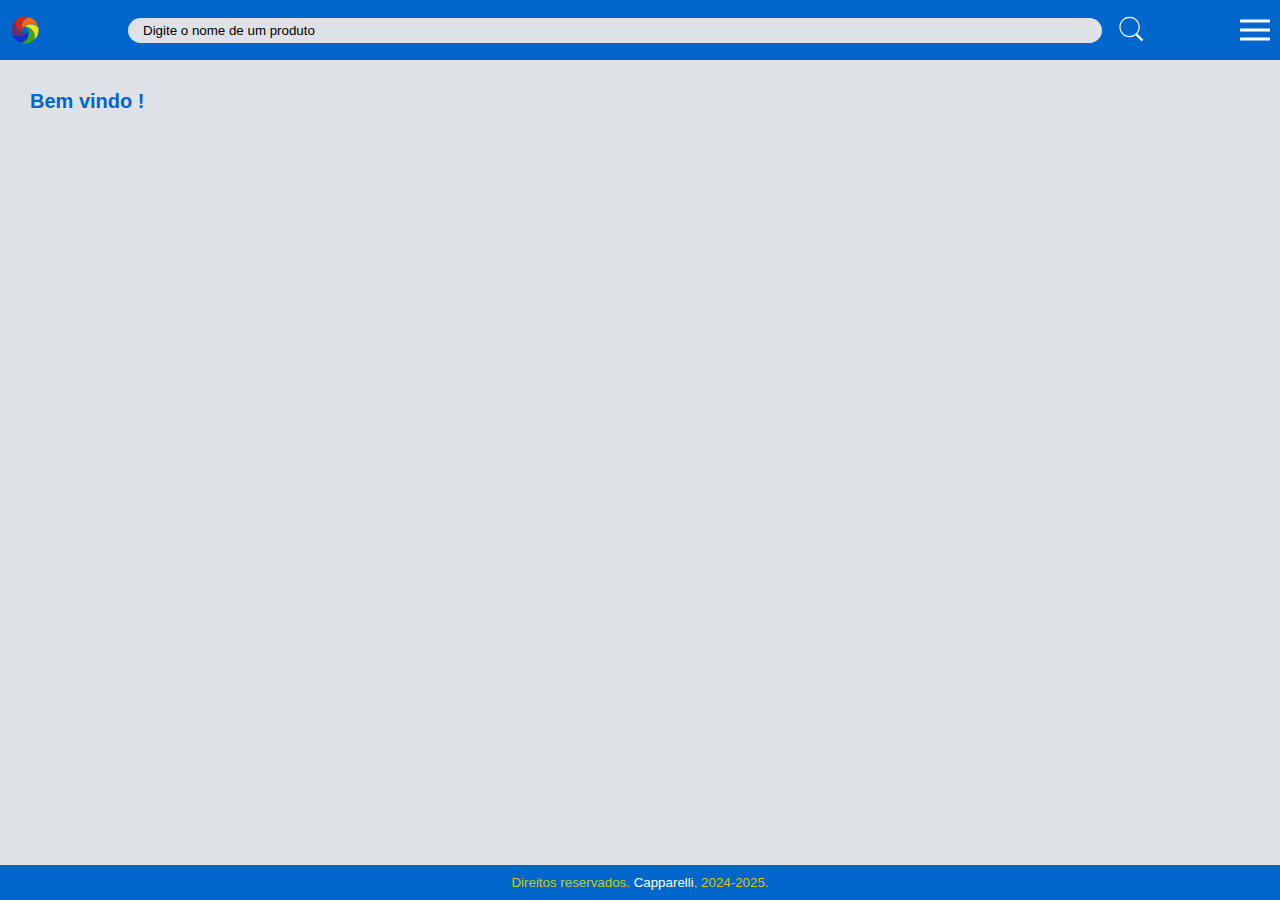
<file: index.html>
<!DOCTYPE html>
<html lang="pt-br">
<head>
    <meta charset="UTF-8">
    <link rel="stylesheet" href="src/shared/css/all.css">
    <link rel="stylesheet" href="src/shared/css/index.css">
    <link rel="stylesheet" href="src/shared/css/forms.css">
    <link rel="shortcut icon" href="src/shared/img/logo.png" type="image/x-icon">
    <meta name="viewport" content="width=device-width, initial-scale=1.0">
    <title>App Beam</title>
</head>
<body>
    <header>
        <img src="src/shared/img/logo.png" alt="logo" title="CIA">

        <div class="search">
            <input type="text" name="" id="" placeholder="Digite o nome de um produto">
            <img id="btnSearch" class="btnSearch" src="src/shared/img/search.svg" alt="search" title="Search">
        </div>
    
        <img id="btnMenu" src="src/shared/img/menu.svg" alt="logo" title="Menu">
    </header>


    <main>
        <section class="content">
            <h2>Bem vindo !</h2>
        </section>
        <aside id="menu">
            <nav>
                <ul>
                    <li><a href="#">Blog</a></li>
                    <li><a href="src/client/catalog">Catalog</a></li>
                </ul>
            </nav>
            <nav>
                <ul>
                    <li><a href="src/client/login">Login</a></li>
                    <li><a href="#">About us</a></li>
                </ul>
            </nav>
        </aside>
    </main>
    
    <footer>
        <p class="copyright">Direitos reservados. <span class="author">Capparelli</span>, 2024-2025.</p>
    </footer>
</body>
<script src="src/shared/js/menu.js"></script>
</html>
</file>
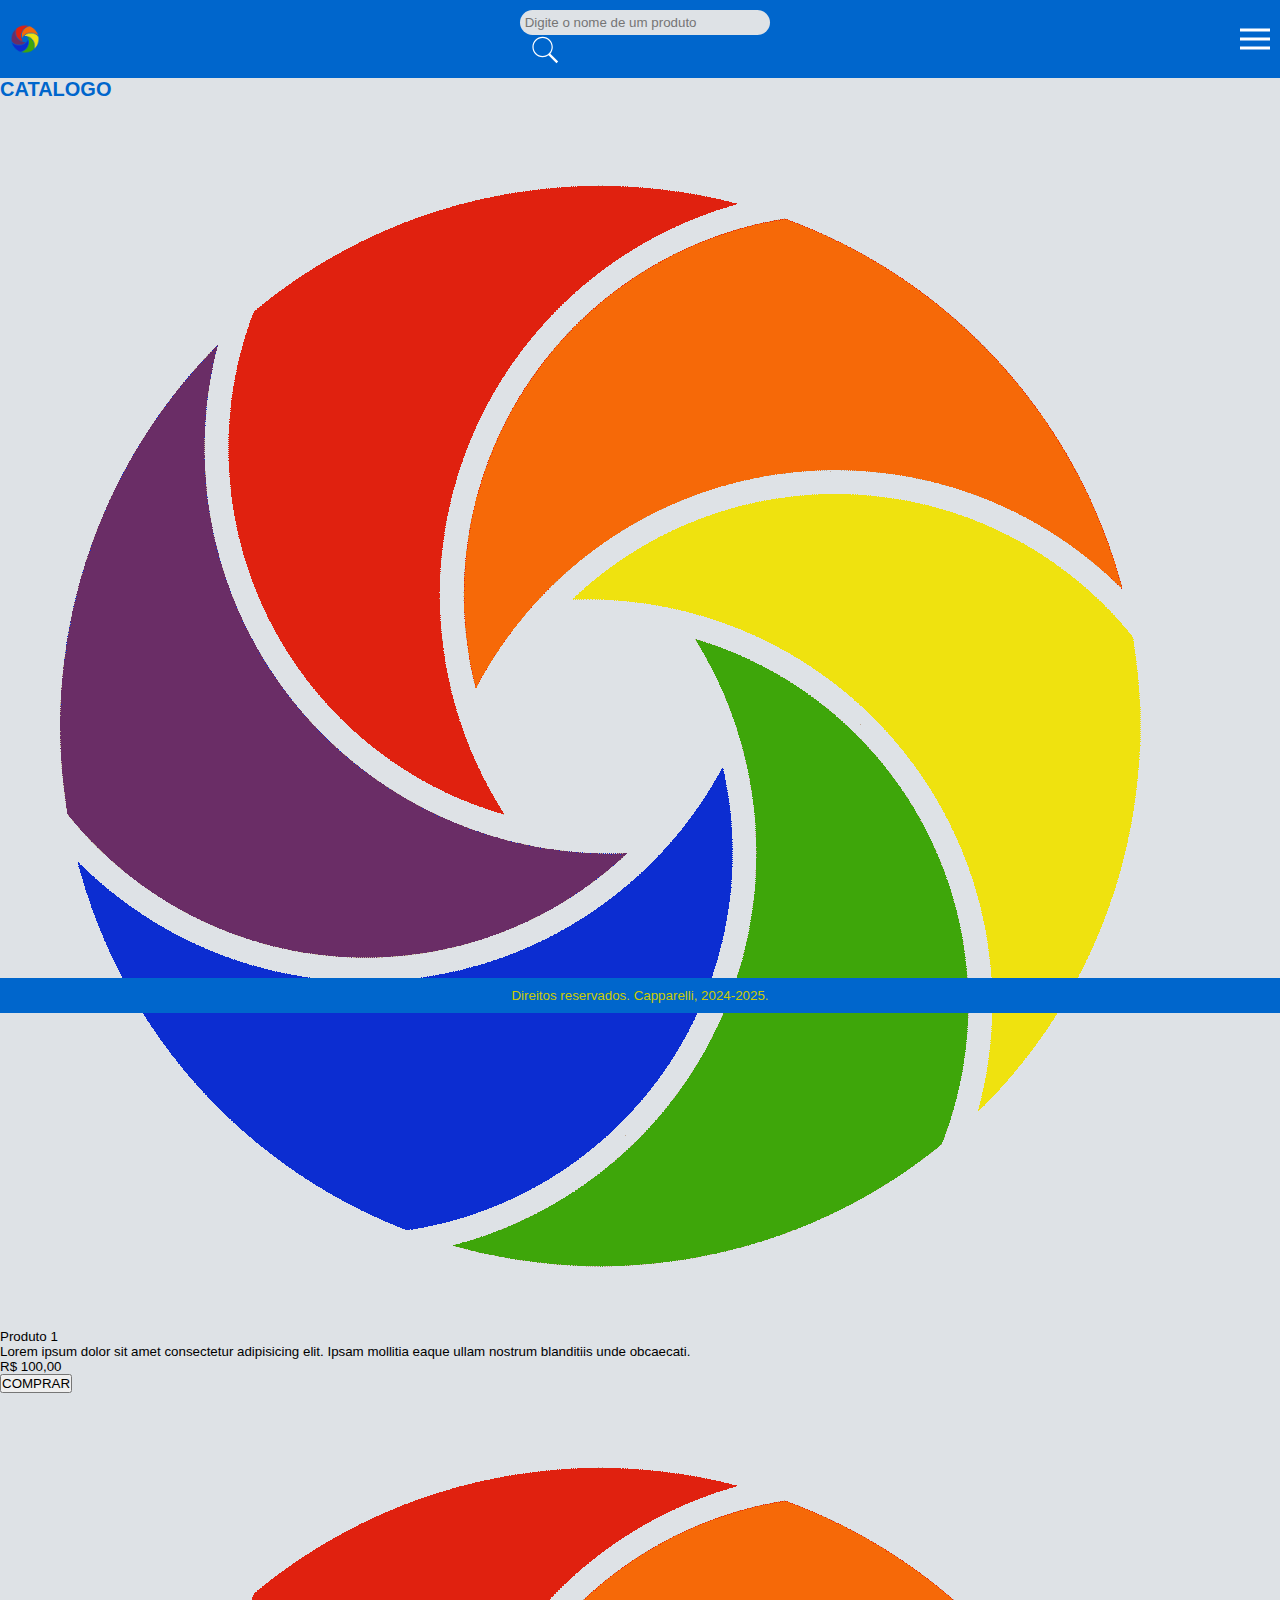
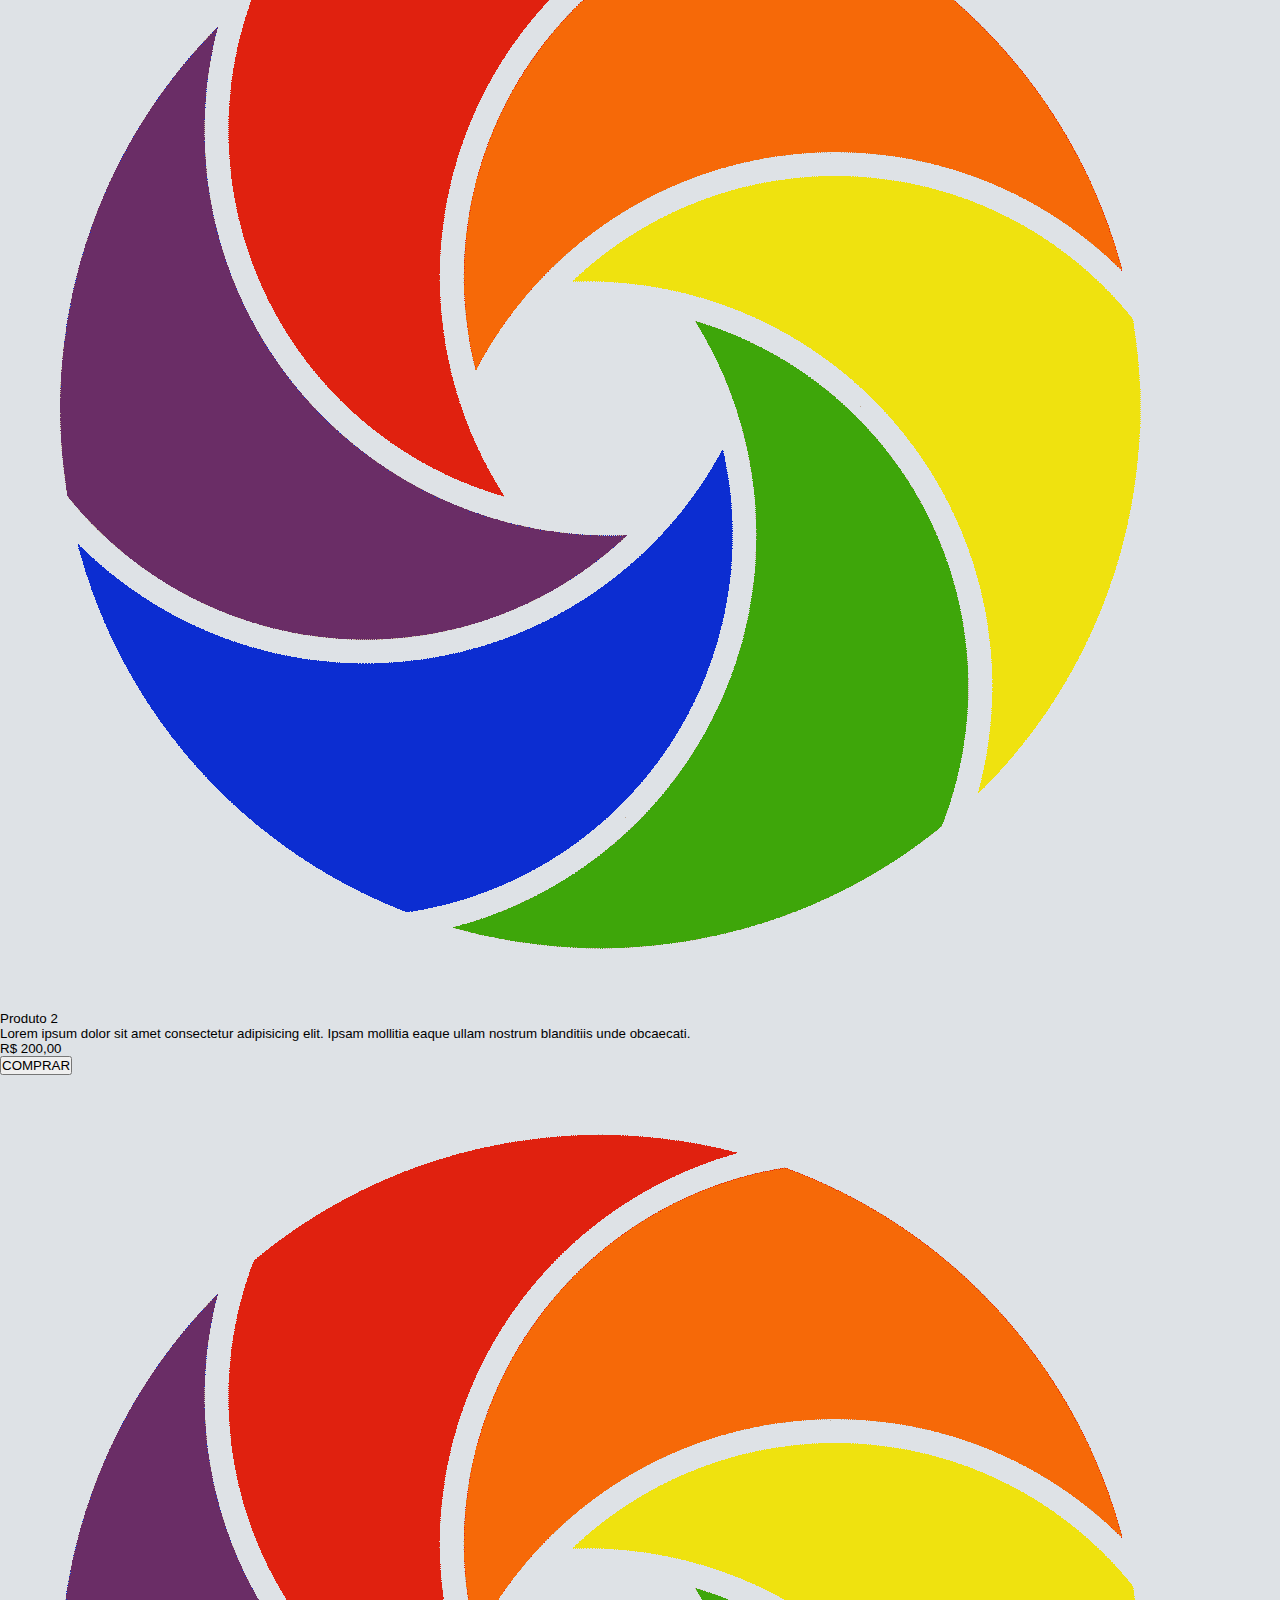
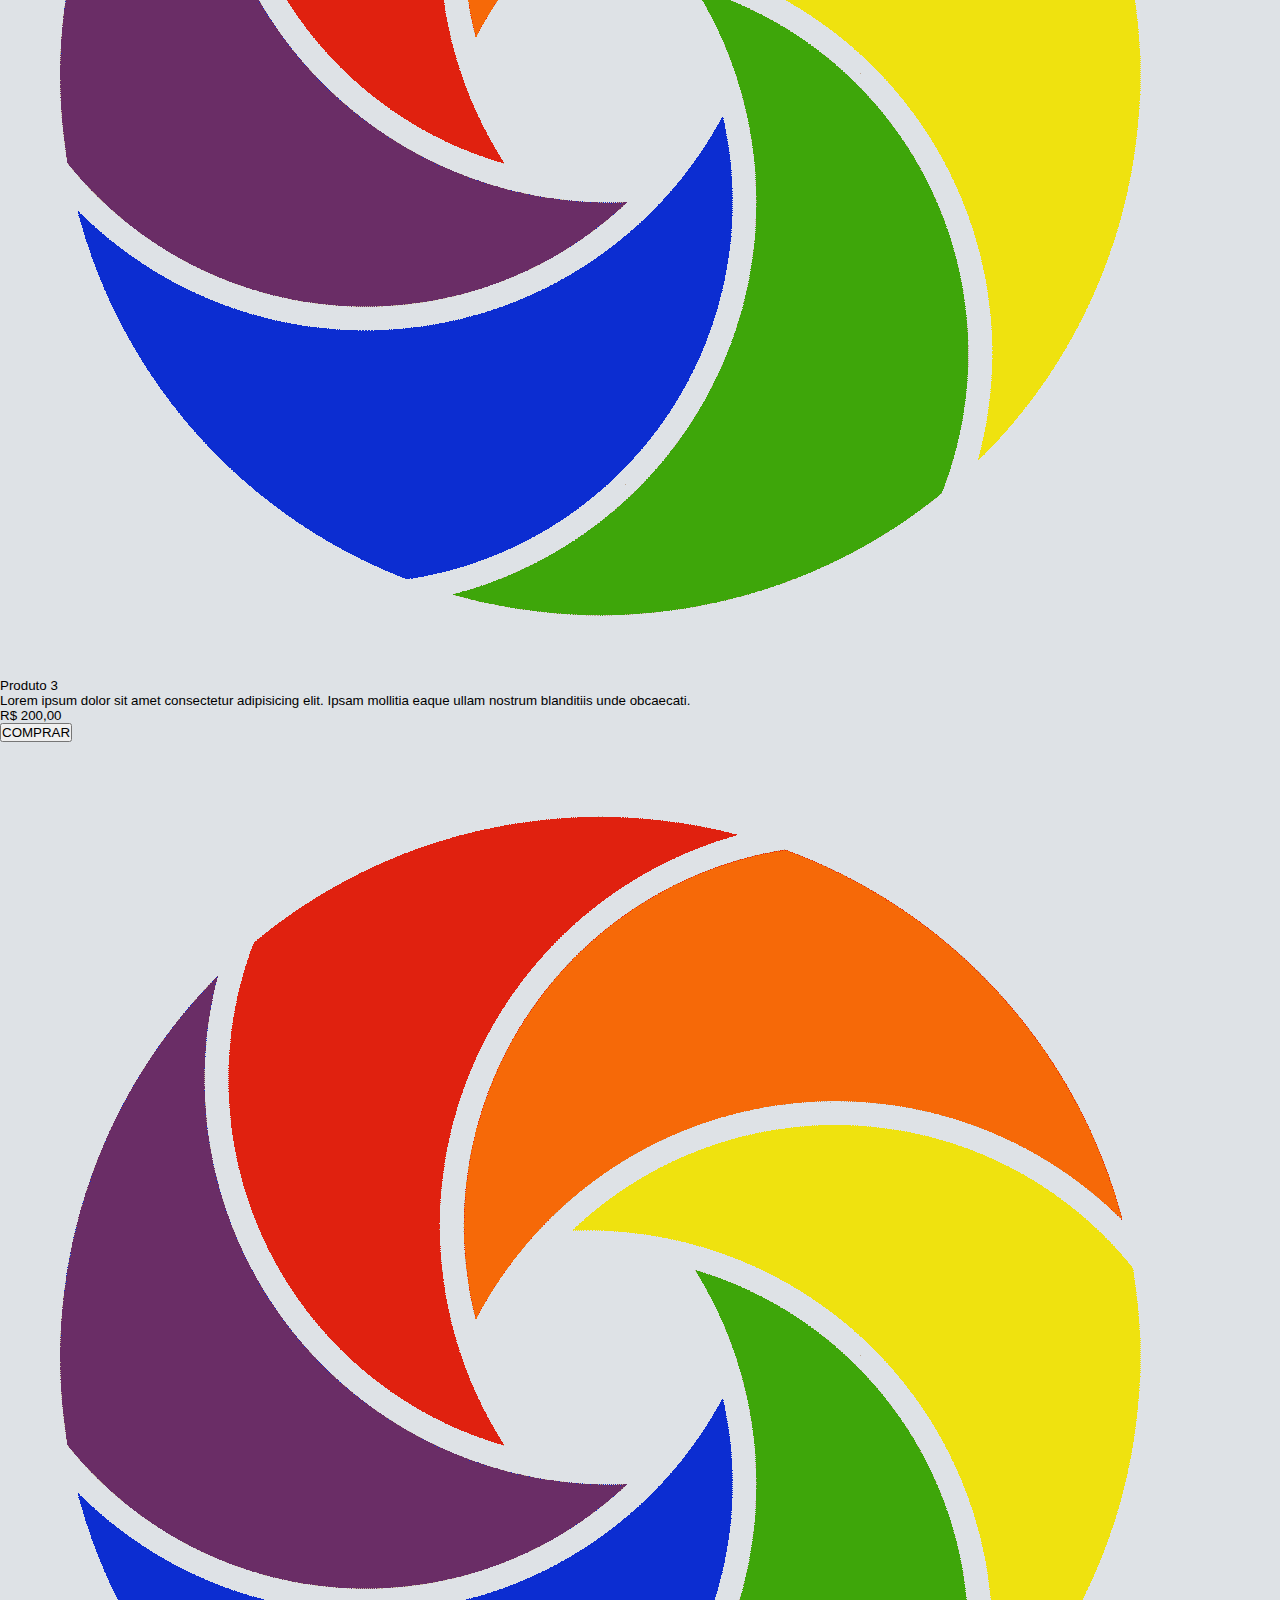
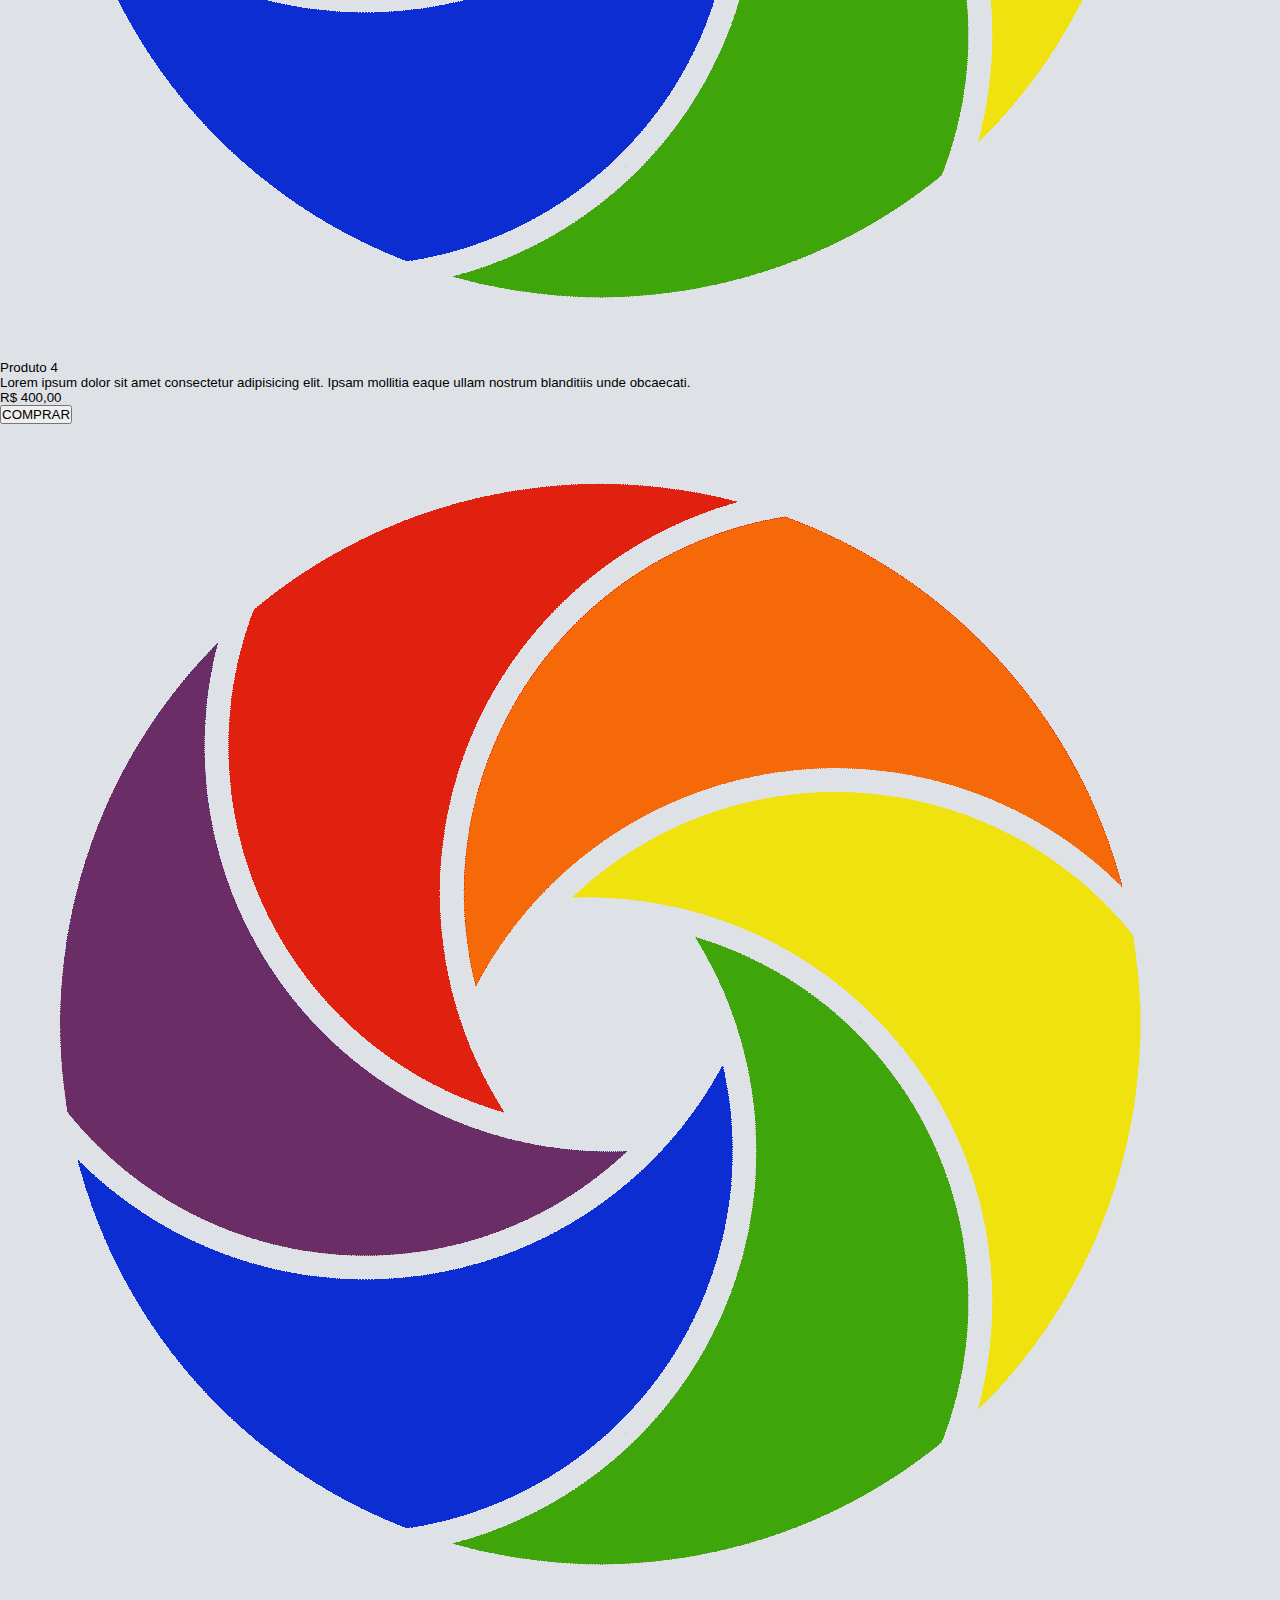
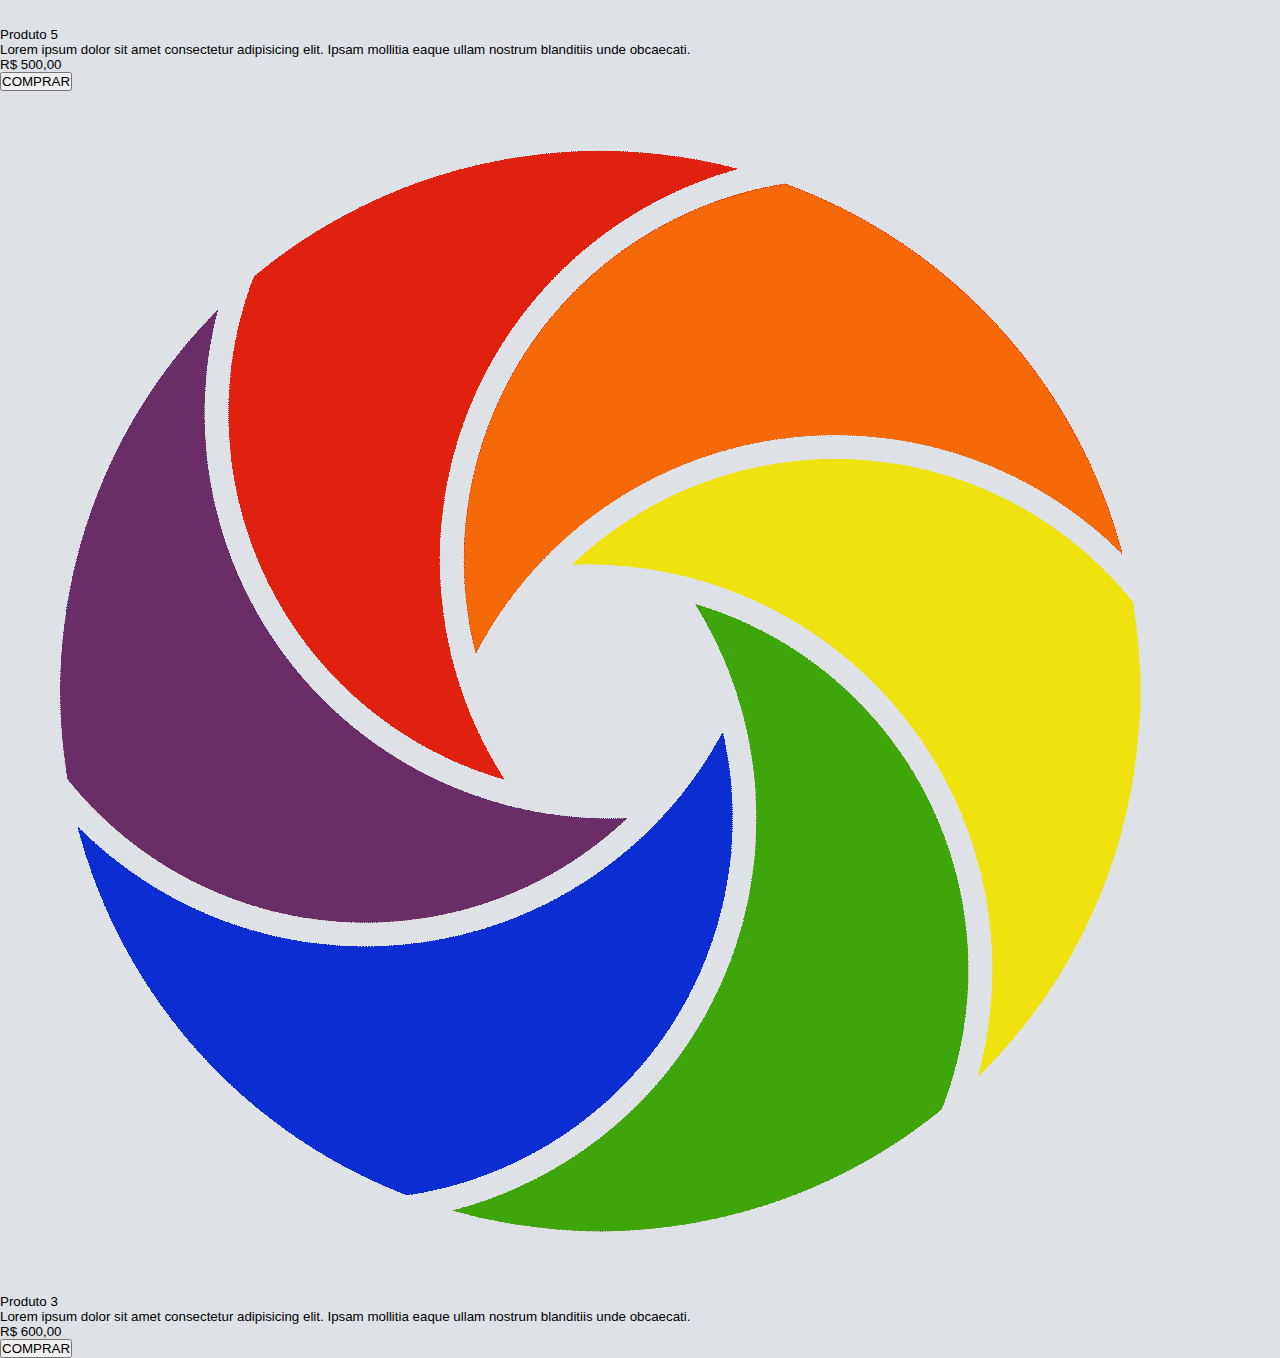
<file: src/client/catalog/index.html>
<!DOCTYPE html>
<html lang="pt-br">
<head>
    <meta charset="UTF-8">
    <link rel="stylesheet" href="../../shared/css/all.css">
    <link rel="shortcut icon" href="../../shared/img/logo.png" type="image/x-icon">
    <meta name="viewport" content="width=device-width, initial-scale=1.0">
    <title>Catalog</title>
</head>
<body>
    <header>
        <img src="../../shared/img/logo.png" alt="logo" title="CIA">

        <div class="search">
            <input type="text" name="" id="" placeholder="Digite o nome de um produto">
            <img id="btnSearch" class="btnSearch" src="../..//shared/img/search.svg" alt="search" title="Search">
        </div>
    
        <img id="btnMenu" src="../../shared/img/menu.svg" alt="logo" title="Menu">
    </header>

    <main>
        <section class="content">
            <h2>CATALOGO</h2>
            <div class="categories">
                <div class="category">
                    <a class="categoryName" onclick="showProducts(this);">Categoria 1</a>
                    <div class="products">
                        <div class="product" id="prod-1">
                            <img src="../../shared/img/logo.png" alt="produto 1">
                            <div>
                                <p class="prodName">Produto 1</p>
                                <p class="prodDesc">Lorem ipsum dolor sit amet consectetur adipisicing elit. Ipsam mollitia eaque ullam nostrum blanditiis unde obcaecati. </p>
                                <div class="prodBuy">
                                    <p id="valProd1">R$ 100,00</p>
                                    <button class="prodButton button" id="btnProd1" type="button">COMPRAR</button>
                                </div>
                            </div>
                        </div>
                    </div>
                </div>
                <div class="category">
                    <a class="categoryName" onclick="showProducts(this);">Categoria 2</a>
                    <div class="products">
                        <div class="product" id="prod-2">
                            <img src="../../shared/img/logo.png" alt="produto 2">
                            <div>
                                <p class="prodName">Produto 2</p>
                                <p class="prodDesc">Lorem ipsum dolor sit amet consectetur adipisicing elit. Ipsam mollitia eaque ullam nostrum blanditiis unde obcaecati. </p>
                                <div class="prodBuy">
                                    <p id="valProd1">R$ 200,00</p>
                                    <button class="prodButton button" id="btnProd2" type="button">COMPRAR</button>
                                </div>
                            </div>
                        </div>
                        <div class="product" id="prod-3">
                            <img src="../../shared/img/logo.png" alt="produto 3">
                            <div>
                                <p class="prodName">Produto 3</p>
                                <p class="prodDesc">Lorem ipsum dolor sit amet consectetur adipisicing elit. Ipsam mollitia eaque ullam nostrum blanditiis unde obcaecati. </p>
                                <div class="prodBuy">
                                    <p id="valProd1">R$ 200,00</p>
                                    <button class="prodButton button" id="btnProd3" type="button">COMPRAR</button>
                                </div>
                            </div>
                        </div>
                    </div>
                </div>
                <div class="category">
                    <a class="categoryName" onclick="showProducts(this);">Categoria 3</a>
                    <div class="products">
                        <div class="product" id="prod-4">
                            <img src="../../shared/img/logo.png" alt="produto 4">
                            <div>
                                <p class="prodName">Produto 4</p>
                                <p class="prodDesc">Lorem ipsum dolor sit amet consectetur adipisicing elit. Ipsam mollitia eaque ullam nostrum blanditiis unde obcaecati. </p>
                                <div class="prodBuy">
                                    <p id="valProd1">R$ 400,00</p>
                                    <button class="prodButton button" id="btnPro4" type="button">COMPRAR</button>
                                </div>
                            </div>
                        </div>
                        <div class="product" id="prod-5">
                            <img src="../../shared/img/logo.png" alt="produto 5">
                            <div>
                                <p class="prodName">Produto 5</p>
                                <p class="prodDesc">Lorem ipsum dolor sit amet consectetur adipisicing elit. Ipsam mollitia eaque ullam nostrum blanditiis unde obcaecati. </p>
                                <div class="prodBuy">
                                    <p id="valProd1">R$ 500,00</p>
                                    <button class="prodButton button" id="btnProd5" type="button">COMPRAR</button>
                                </div>
                            </div>
                        </div>
                        <div class="product" id="prod-6">
                            <img src="../../shared/img/logo.png" alt="produto 6">
                            <div>
                                <p class="prodName">Produto 3</p>
                                <p class="prodDesc">Lorem ipsum dolor sit amet consectetur adipisicing elit. Ipsam mollitia eaque ullam nostrum blanditiis unde obcaecati. </p>
                                <div class="prodBuy">
                                    <p id="valProd6">R$ 600,00</p>
                                    <button class="prodButton button" id="btnProd6" type="button">COMPRAR</button>
                                </div>
                            </div>
                        </div>
                    </div>
                </div>
            </div>
        </section>
        <aside id="menu" class="menu">
            <a href="../../../index.html">HOME</a>
            <a href="../login">Login</a>
        </aside>
    </main>
    
    <footer>
        <p class="copyright">Direitos reservados. Capparelli, 2024-2025.</p>
    </footer>
</body>
<script src="../../shared/js/menu.js"></script>
<script src="js/catalog.js"></script>
</html>
</file>
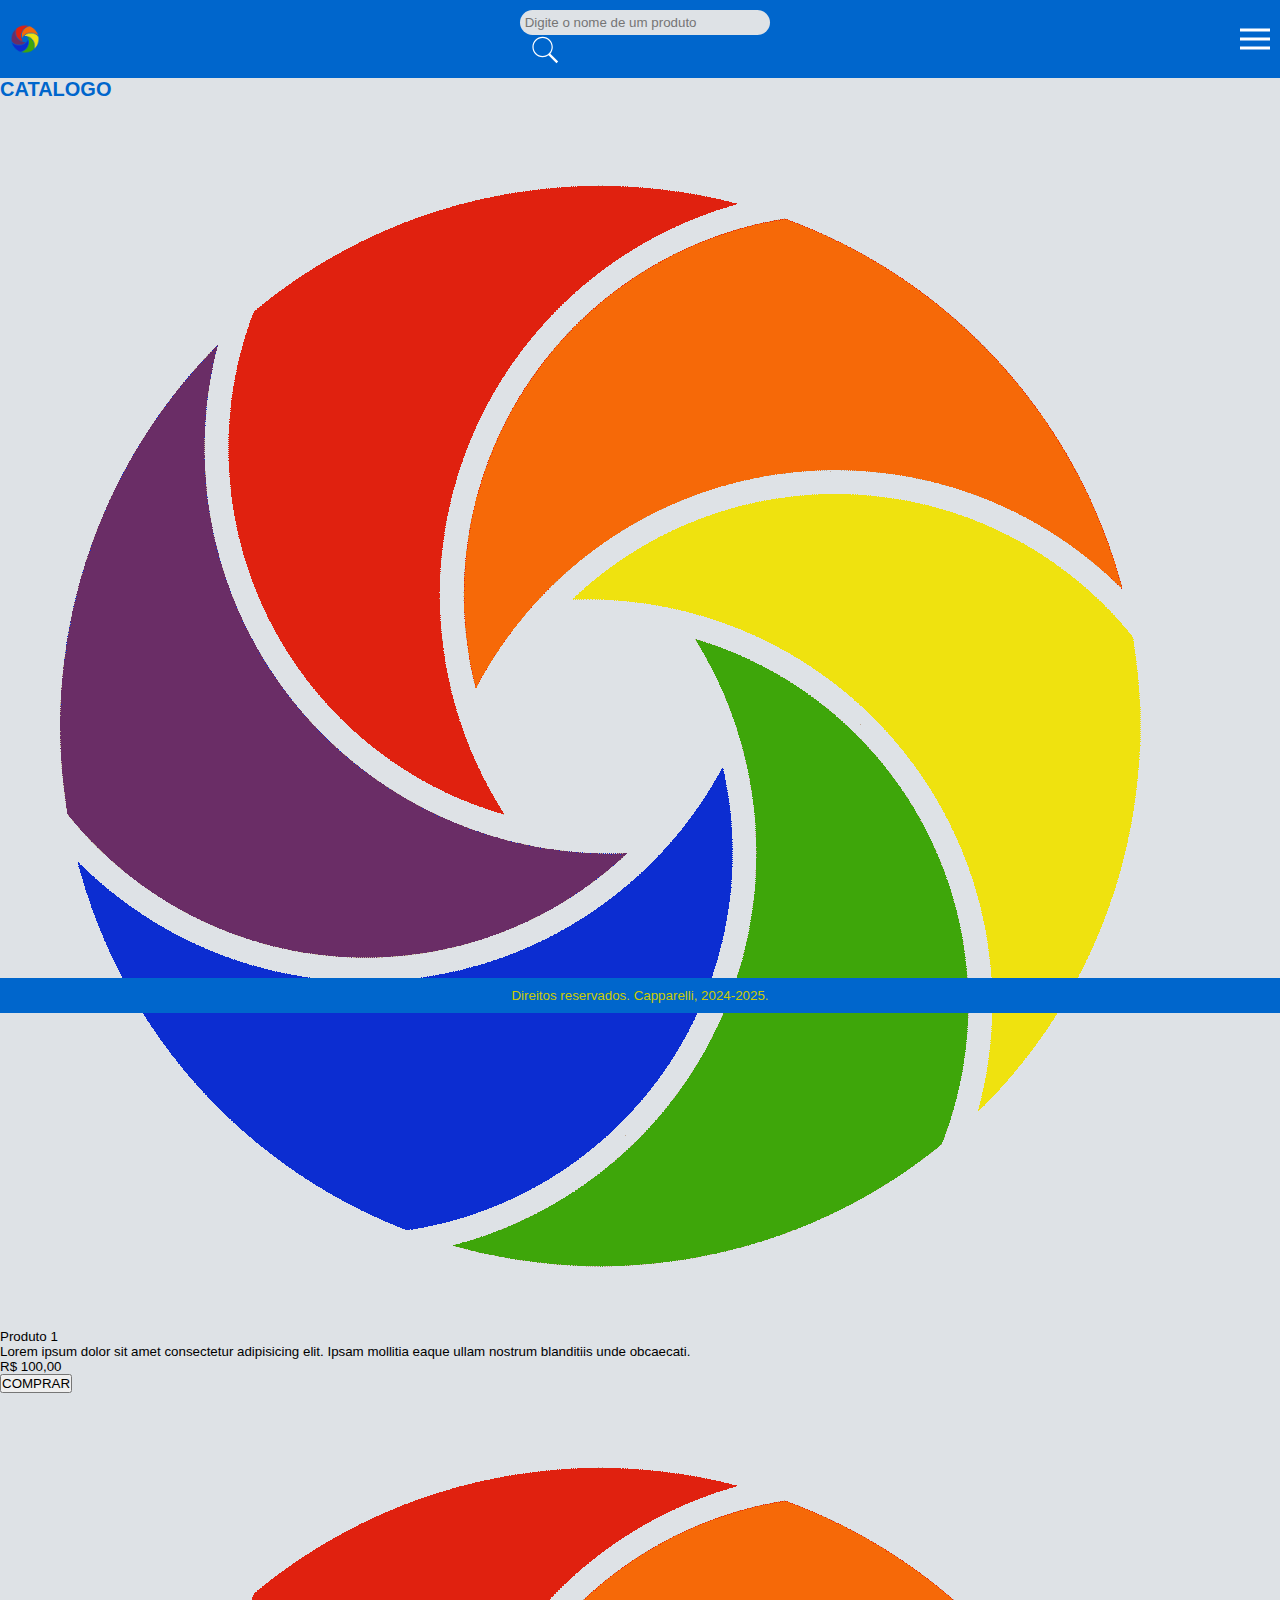
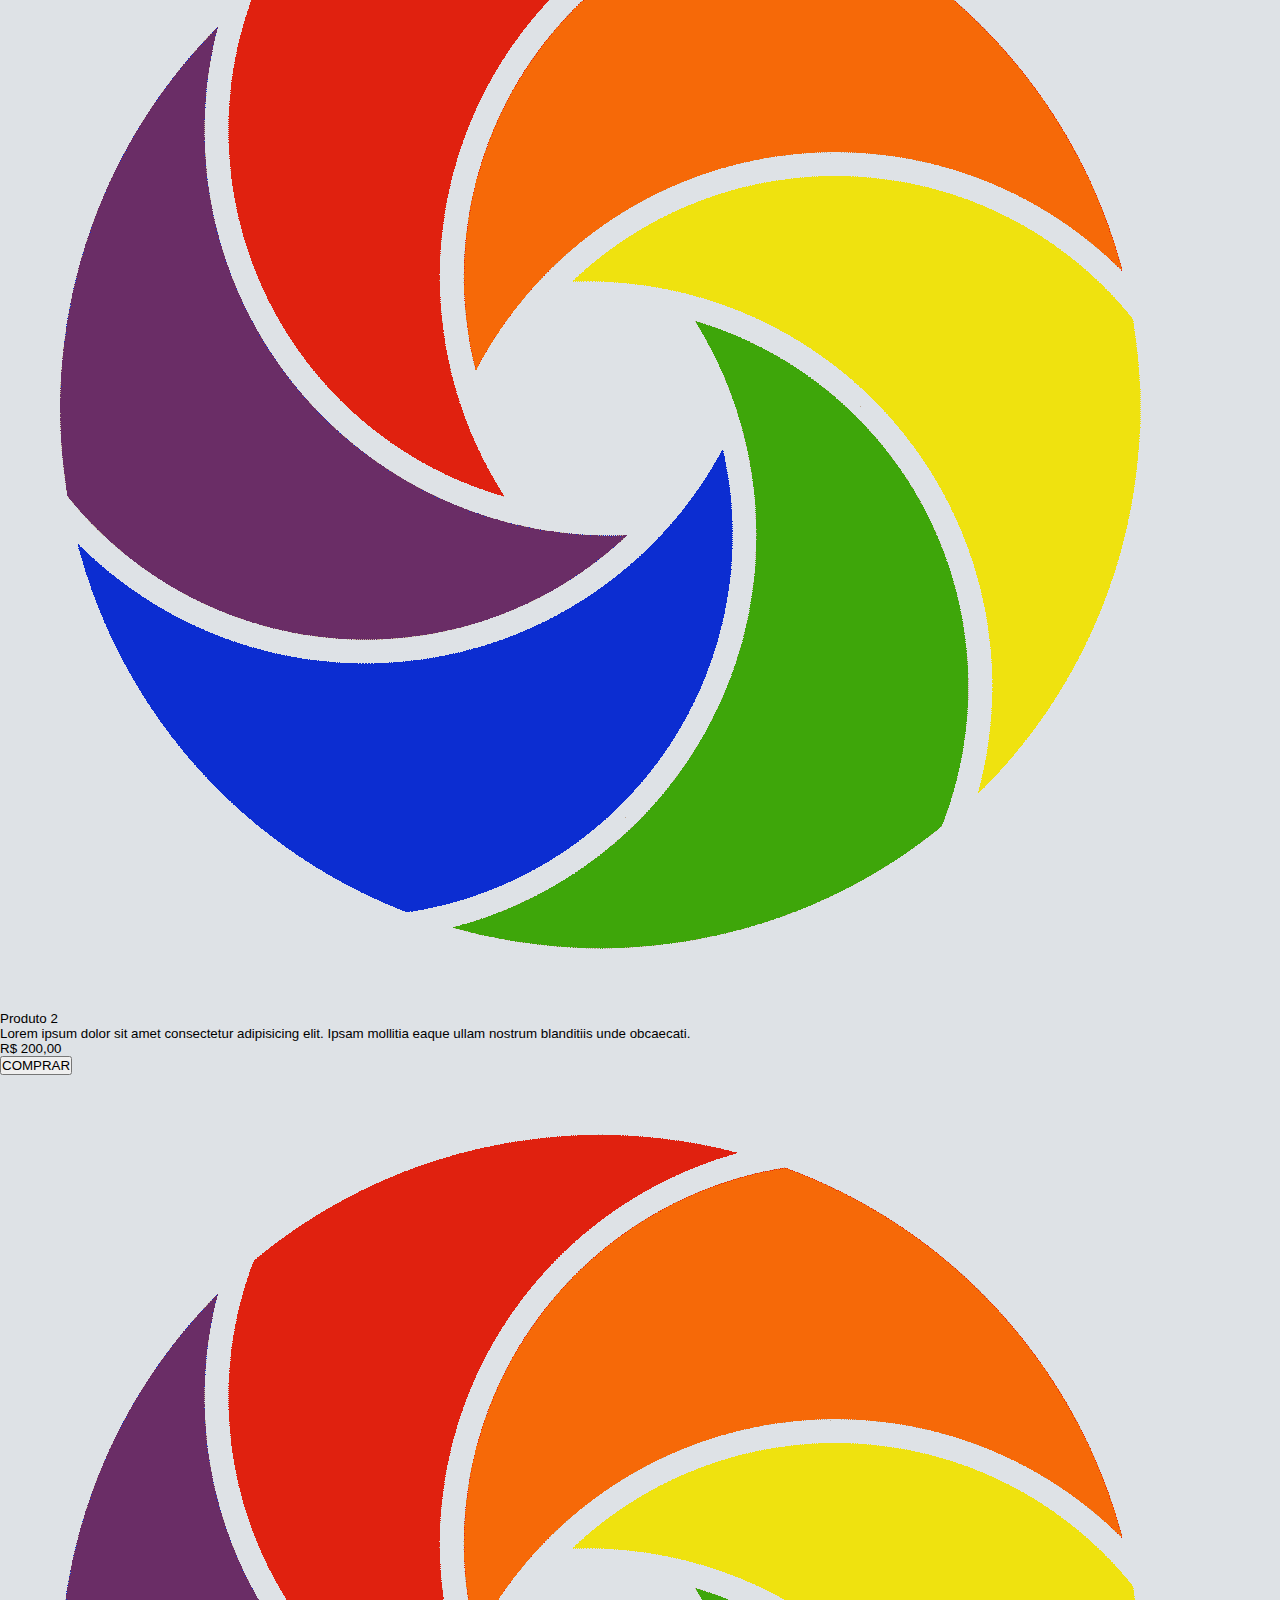
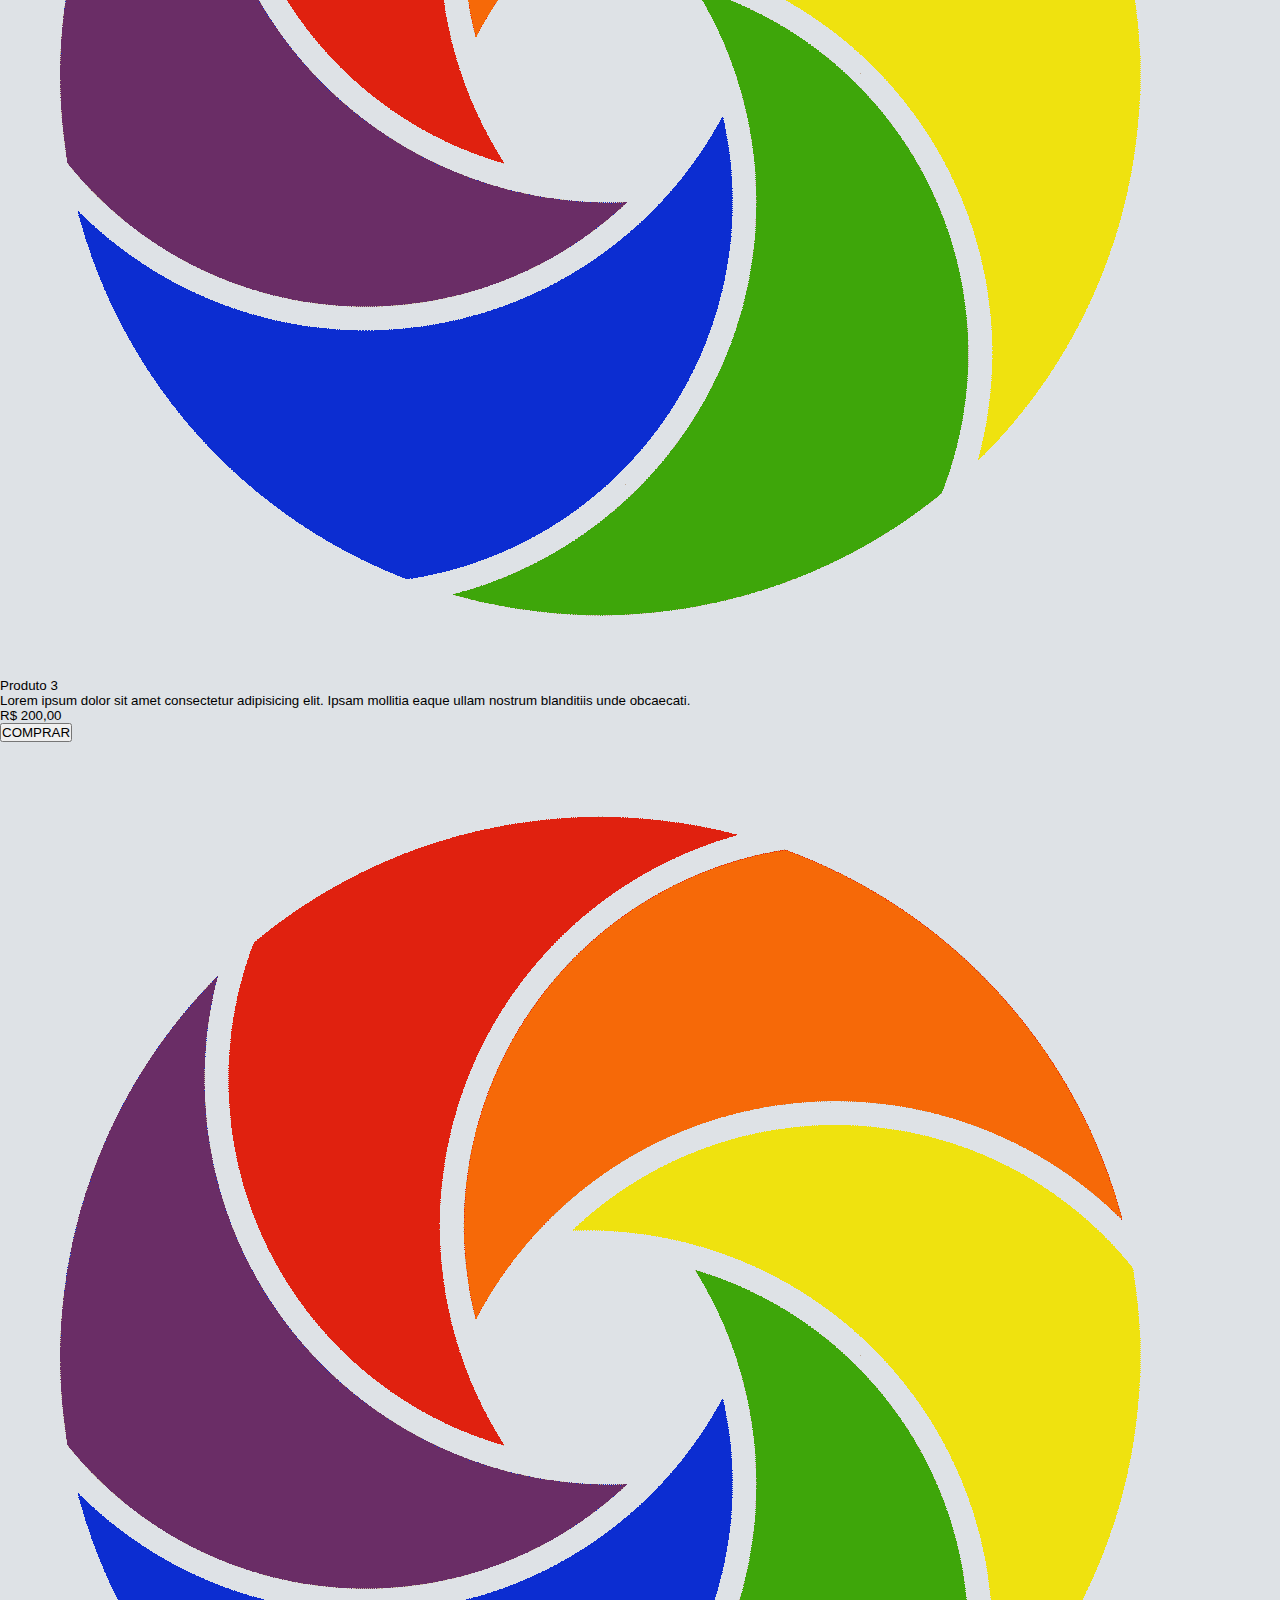
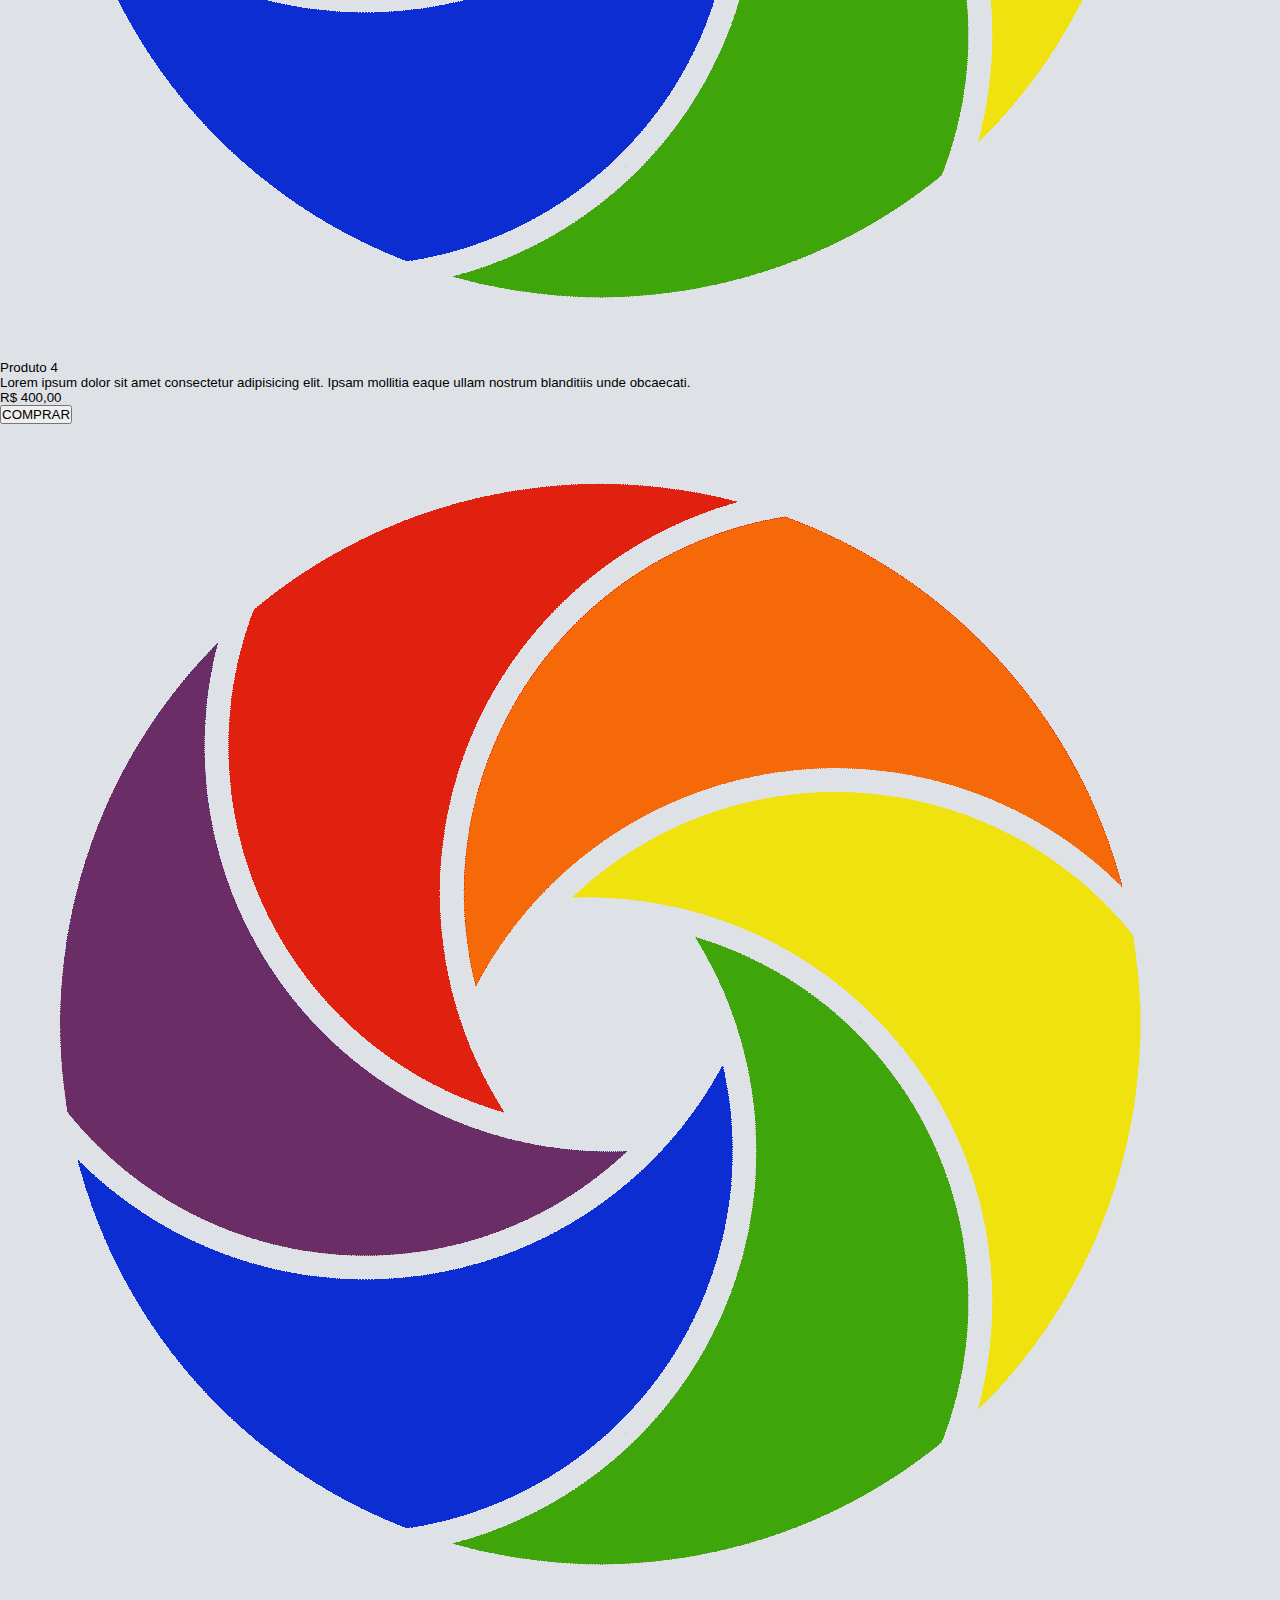
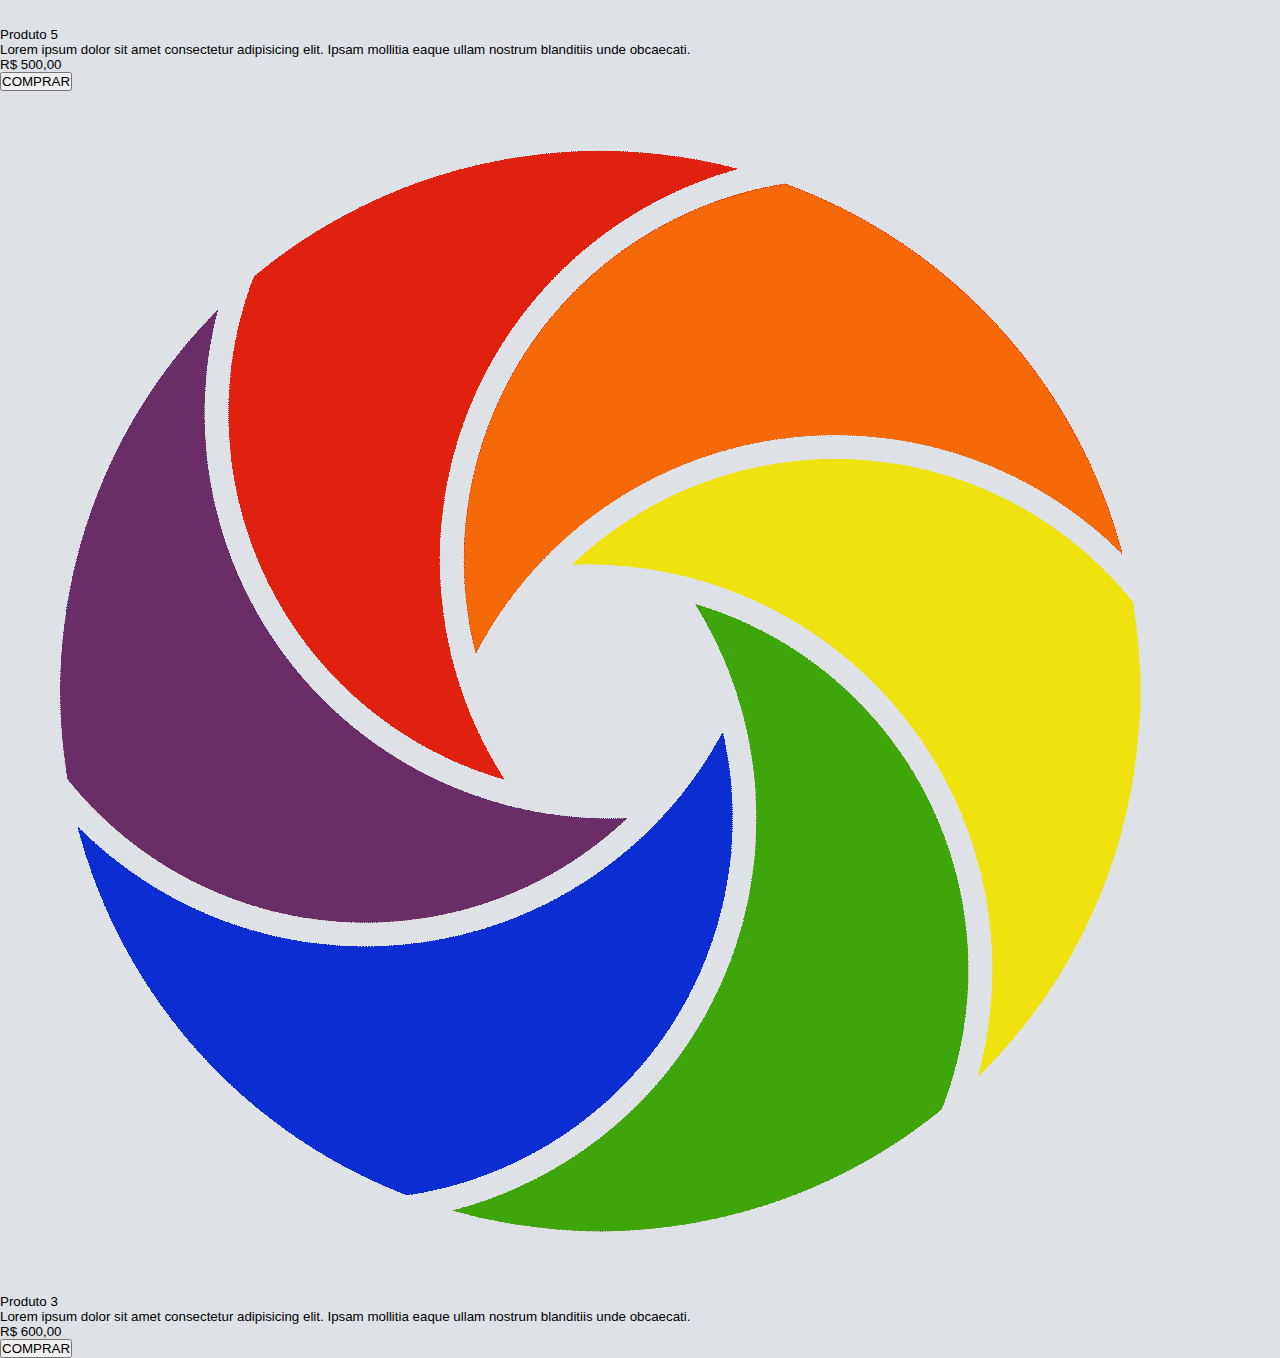
<file: src/client/catalog/conected.html>
<!DOCTYPE html>
<html lang="pt-br">
<head>
    <meta charset="UTF-8">
    <link rel="stylesheet" href="../../shared/css/all.css">
    <link rel="shortcut icon" href="../../shared/img/logo.png" type="image/x-icon">
    <meta name="viewport" content="width=device-width, initial-scale=1.0">
    <title>Catalog</title>
</head>
<body>
    <header>
        <img src="../../shared/img/logo.png" alt="logo" title="CIA">

        <div class="search">
            <input type="text" name="" id="" placeholder="Digite o nome de um produto">
            <img id="btnSearch" class="btnSearch" src="../..//shared/img/search.svg" alt="search" title="Search">
        </div>
    
        <img id="btnMenu" src="../../shared/img/menu.svg" alt="logo" title="Menu">
    </header>

    <main>
        <section class="content">
            <h2>CATALOGO</h2>
            <div class="categories">
                <div class="category">
                    <a class="categoryName" onclick="showProducts(this);">Categoria 1</a>
                    <div class="products">
                        <div class="product" id="prod-1">
                            <img src="../../shared/img/logo.png" alt="produto 1">
                            <div>
                                <p class="prodName">Produto 1</p>
                                <p class="prodDesc">Lorem ipsum dolor sit amet consectetur adipisicing elit. Ipsam mollitia eaque ullam nostrum blanditiis unde obcaecati. </p>
                                <div class="prodBuy">
                                    <p id="valProd1">R$ 100,00</p>
                                    <button class="prodButton button" id="btnProd1" type="button">COMPRAR</button>
                                </div>
                            </div>
                        </div>
                    </div>
                </div>
                <div class="category">
                    <a class="categoryName" onclick="showProducts(this);">Categoria 2</a>
                    <div class="products">
                        <div class="product" id="prod-2">
                            <img src="../../shared/img/logo.png" alt="produto 2">
                            <div>
                                <p class="prodName">Produto 2</p>
                                <p class="prodDesc">Lorem ipsum dolor sit amet consectetur adipisicing elit. Ipsam mollitia eaque ullam nostrum blanditiis unde obcaecati. </p>
                                <div class="prodBuy">
                                    <p id="valProd1">R$ 200,00</p>
                                    <button class="prodButton button" id="btnProd2" type="button">COMPRAR</button>
                                </div>
                            </div>
                        </div>
                        <div class="product" id="prod-3">
                            <img src="../../shared/img/logo.png" alt="produto 3">
                            <div>
                                <p class="prodName">Produto 3</p>
                                <p class="prodDesc">Lorem ipsum dolor sit amet consectetur adipisicing elit. Ipsam mollitia eaque ullam nostrum blanditiis unde obcaecati. </p>
                                <div class="prodBuy">
                                    <p id="valProd1">R$ 200,00</p>
                                    <button class="prodButton button" id="btnProd3" type="button">COMPRAR</button>
                                </div>
                            </div>
                        </div>
                    </div>
                </div>
                <div class="category">
                    <a class="categoryName" onclick="showProducts(this);">Categoria 3</a>
                    <div class="products">
                        <div class="product" id="prod-4">
                            <img src="../../shared/img/logo.png" alt="produto 4">
                            <div>
                                <p class="prodName">Produto 4</p>
                                <p class="prodDesc">Lorem ipsum dolor sit amet consectetur adipisicing elit. Ipsam mollitia eaque ullam nostrum blanditiis unde obcaecati. </p>
                                <div class="prodBuy">
                                    <p id="valProd1">R$ 400,00</p>
                                    <button class="prodButton button" id="btnPro4" type="button">COMPRAR</button>
                                </div>
                            </div>
                        </div>
                        <div class="product" id="prod-5">
                            <img src="../../shared/img/logo.png" alt="produto 5">
                            <div>
                                <p class="prodName">Produto 5</p>
                                <p class="prodDesc">Lorem ipsum dolor sit amet consectetur adipisicing elit. Ipsam mollitia eaque ullam nostrum blanditiis unde obcaecati. </p>
                                <div class="prodBuy">
                                    <p id="valProd1">R$ 500,00</p>
                                    <button class="prodButton button" id="btnProd5" type="button">COMPRAR</button>
                                </div>
                            </div>
                        </div>
                        <div class="product" id="prod-6">
                            <img src="../../shared/img/logo.png" alt="produto 6">
                            <div>
                                <p class="prodName">Produto 3</p>
                                <p class="prodDesc">Lorem ipsum dolor sit amet consectetur adipisicing elit. Ipsam mollitia eaque ullam nostrum blanditiis unde obcaecati. </p>
                                <div class="prodBuy">
                                    <p id="valProd6">R$ 600,00</p>
                                    <button class="prodButton button" id="btnProd6" type="button">COMPRAR</button>
                                </div>
                            </div>
                        </div>
                    </div>
                </div>
            </div>
        </section>
        <aside id="menu" class="menu">
            <a href="../../../index.html">HOME</a>
            <a href="../login">Login</a>
        </aside>
    </main>
    
    <footer>
        <p class="copyright">Direitos reservados. Capparelli, 2024-2025.</p>
    </footer>
</body>
<script src="../../shared/js/menu.js"></script>
<script src="../../shared/js/data.js"></script>
<script src="js/catalog.js"></script>
</html>
</file>
<file: src/shared/css/all.css>
:root {
    --color0: white;
    --color1: black;
    --color2: gray;
    --color3: silver;
    --color4: yellow;
    --color5: lime;
    --color6: cyan;
    --color7: red;
    --colorLogo: cornflowerblue; /* to be Deprecated */
    --cPrimary: #0066CC;
    --cComplem: #CC6600;
    --cSplit1: #CC0000;
    --cSplit2: #CCCC00;
    --cMono1: #0052A3;
    --cMono2: #007AF5;
    --cAnalog1: #0000CC;
    --cAnalog2: #00CCCC;
    --cTriad1: #CC0066;
    --cTriad2: #66CC00;
    --cSquare1: #CC00CC;
    --cSquare2: #CC6600;
    --cSquare3: #00CC00;
    --cGray1: rgb(248, 249, 250); 
    --cGray2: rgb(233, 236, 239); 
    --cGray3: rgb(222, 226, 230); 
    --cGray4: rgb(206, 212, 218); 
    --cGray5: rgb(173, 181, 189); 
    --cGray6: rgb(108, 117, 125); 
    --cGray7: rgb(73, 80, 87); 
    --cGray8: rgb(52, 58, 64); 
    --cGray9: rgb(33, 37, 41); 

    --font1: Arial, Helvetica;
    --spaceIn: 10px;
    --spaceOut: 30px;
    --textSize: 10pt; 
    --btnTextSize: 8pt; 
    --transition: .5s;

    --animate-duration: 2s;
}
* {
    margin: 0;
    padding: 0;
}

body {
    width: 100%;
    height: 100vh;

    display: flex;
    flex-direction: column;
    justify-content: space-between;

    background-color: var(--cGray3);
    font-family: var(--font1);
    font-size: var(--textSize);
}
header, footer {
    width: 100%;
    
    display: flex;
    justify-content: space-between;
    align-items: center;

    color: var(--color1);
    background-color: var(--cPrimary);
    padding: var(--spaceIn) 0;
   
}
header img {
    height: var(--spaceOut);
    padding: 0 var(--spaceIn);
    cursor: pointer;

}
aside {
    display:flex;
    flex-direction: column;
    justify-content: space-between;
    background-color: var(--cPrimary);
}
nav ul {
    width: 100px;
    background-color: var(--cPrimary);
    display: flex;
    flex-direction: column;
    align-items: start;
    list-style: none;
}
nav ul li {
    padding: var(--spaceIn) 0;

}
nav ul li a:hover {
    color: var(--cSplit2);
    font-weight: bold;
    transition: var(--transition);
}

footer {
    color: var(--cSplit2);
    flex-direction: column;
}
main {
    display: flex;
    justify-content: space-between;
    height: 100vh;
}
main h2 {
    color: var(--cPrimary);
    padding-bottom: var(--spaceIn);
}



a {
    padding: 0 10px;
    color: var(--cGray3);
    text-decoration: none;
    transition: var(--transition);
}
a:hover, a:active {
    color: var(--cPrimary);
}
a:active {
    color: var(--cAnalog2);
}
a[href="index.html"] {
    color: var(--cGray3);
    font-size: 18pt;
    transition: var(--transition);
}
a[href="index.html"]:hover {
    color: var(--cAnalog2);
    transition: var(--transition);
}
input {
    width: 100%;;
    padding: 5px;
    border: none;
    border-radius: var(--spaceOut);
    font-size: var(--textSize);
    background-color: var(--cGray3);
    transition: var(--transition);
}
input:hover, input:focus {
    font-size: 12pt;
    padding: var(--spaceIn);
    border: 1px solid var(--cGray9);
    outline-style: none;
    transition: var(--transition);
}
</file>
<file: src/shared/css/index.css>
/* classes */

.search {
    width: 80%;
    display: flex;
    align-items: center;
    gap: var(--spaceIn)
}
.btnSearch {
    border-radius: var(--spaceOut);
    margin:0;
    padding: 5px;
    transition: var(--transition);
}
.content {
    width: 100%;
    margin: var(--spaceOut);
}

.btnSearch:hover {
    color: var(--cGray3);
    background-color: var(--color1);
    cursor: pointer;
    transition: var(--transition);
}
.btnSearch:active {
    background-color: var(----cGray7);
}

/* pseudo-elements 
   pode ser acrescentado às pseudo classes, como em:
   a[href="index.html"]:has(+div):hover {
                        ---------
   + seguido de                          (<h2></h2><p></p>)
   > possui       (como elemento aninhado <h2>><p></p></h2)
*/
/*
h2:has(+p) {
    color: var(--cPrimary);
    margin-top: var(--spaceOut);
}

p:not(.prodPreco) {
    color: var(--cPrimary);
}
p::before {
    content: ". ";
}
p::after {
    content: " .";
}
*/
::placeholder {
    color: var(----cGray5);
    padding-left: var(--spaceIn);
};

/* Atividade */

.category {
    display: flex;
    flex-direction: column;
    cursor: pointer;
}
.categoryName {
    margin: 0;
    padding: 0;
    font-size: large;
    font-weight: bold;
    cursor: pointer;
    color: var(--cGray5);
    transition: var(--transition);
}
/* esses saem... */
.selectedCategory {
    color: var(--cPrimary);
    transition: var(--transition);
}
.prodDesc {
    color: var(--color1);
}
.products {
    width: 100%;
    display: none;
    flex-direction: column;
}


.product {
    width: 100%;
    padding-top: var(--spaceIn);
    display: flex;
}
.product img {
    height: var(--spaceOut);
    margin-right: var(--spaceIn);
}
.prodName {
    color: var(--cPrimary);
    font-weight: bold;
}
.prodDesc {
    font-style: italic;
}
.prodBuy {
    padding: 5px 0;
    font-weight: bold;
    color: var(--cPrimary);

    display: flex;
    justify-content: space-between;
}
.prodButton:active {
    color: var(--color1);
    background-color: var(--cAnalog2);
}
.copyright .author {
    color: var(--color0);
}
</file>
<file: src/shared/css/forms.css>
form {
    display: flex;
    flex-direction: column;
    gap: var(--spaceIn);
}
input[type="radio"],
input[type="checkbox"] {
    margin-bottom: 0;
}

.flexInline {
    display: flex;
    gap: var(--spaceIn);
    align-items: center;
}
.flexRowJustify {
    justify-content: space-between;
}
.cw120 {
    width: 120px;
}
</file>
